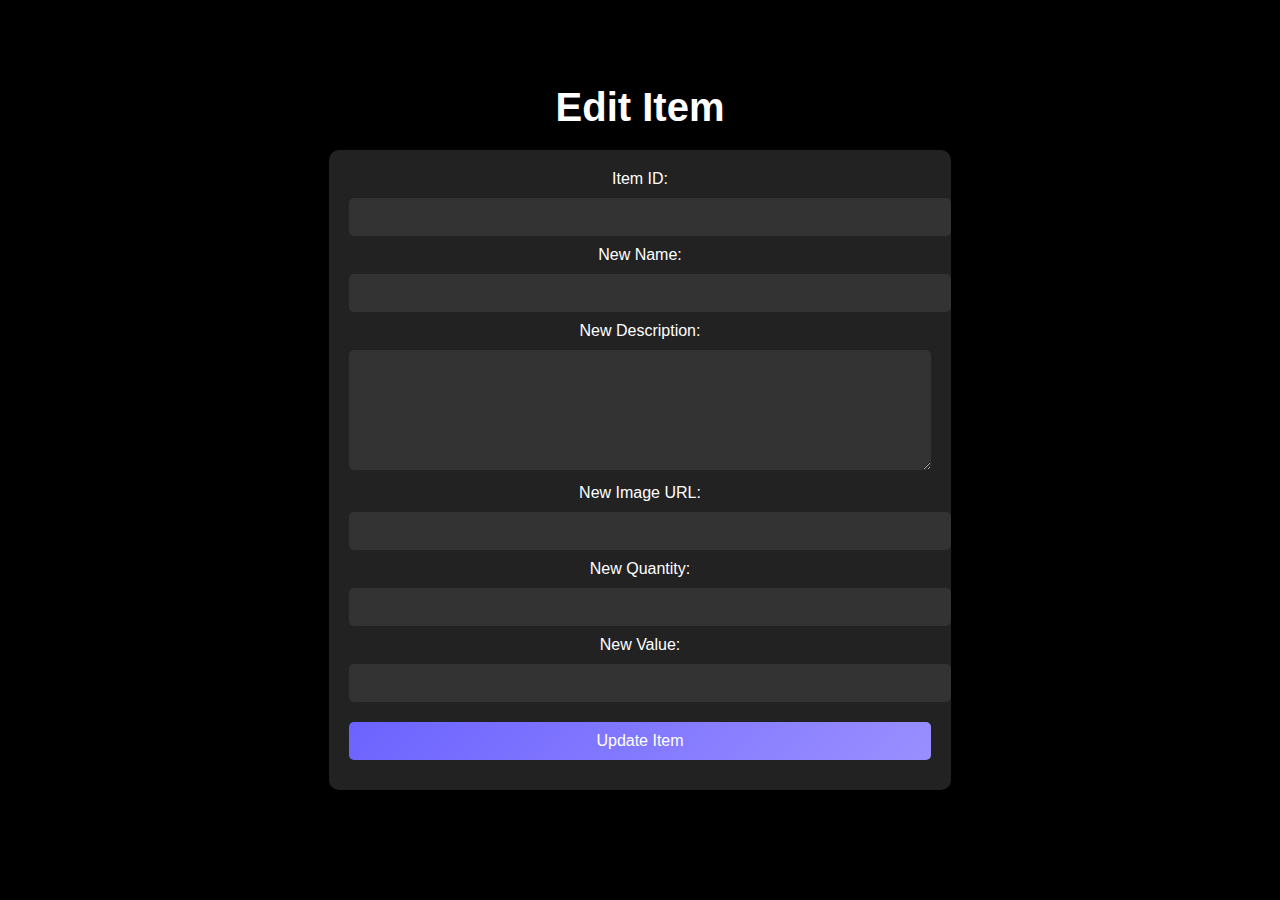
<file: editItemForm.html>
<!DOCTYPE html>
<html lang="en">
<head>
    <meta charset="UTF-8">
    <meta name="viewport" content="width=device-width, initial-scale=1.0">
    <title>Edit Item</title>
</head>
<style>
    /* Body Styling */
    body {
        font-family: 'Poppins', sans-serif;
        background-color: #000;
        color: #fff;
        text-align: center;
        padding: 50px;
    }

    /* Header */
    h1 {
        font-size: 2.5em;
        margin-bottom: 0.5em;
    }

    /* Form Styling */
    form {
        margin: 20px auto;
        width: 50%;
        background-color: #222;
        padding: 20px;
        border-radius: 10px;
        box-shadow: 0 5px 15px rgba(0, 0, 0, 0.5);
    }

    /* Form Input and Button Styling */
    input, button, textarea {
        width: 100%;
        padding: 10px;
        margin: 10px 0;
        font-size: 1em;
        border: none;
        border-radius: 5px;
    }

    /* Input Fields */
    input {
        background-color: #333;
        color: #fff;
    }

    /* Description Box (Textarea) Styling */
    textarea {
        background-color: #333;
        color: #fff;
        resize: vertical; /* Allow vertical resizing */
        min-height: 120px; /* Set a minimum height for the textarea */
        padding: 10px;
        font-family: 'Poppins', sans-serif;
        border-radius: 5px;
        box-sizing: border-box;
    }

    /* Button Styling */
    button {
        background: linear-gradient(135deg, #6c63ff, #9a8fff);
        color: #fff;
        cursor: pointer;
    }

    button:hover {
        background: #7b73ff;
    }

    /* Link Styling */
    a {
        color: #9a8fff;
        text-decoration: none;
    }

    a:hover {
        text-decoration: underline;
    }

</style>
<body>
<div class="container">
    <h1>Edit Item</h1>
    <form id="editItemForm" action="/updateItem" method="POST">
        <div class="form-group">
            <label for="itemID">Item ID:</label>
            <input type="text" id="itemID" name="id" readonly>
        </div>

        <div class="form-group">
            <label for="newItemName">New Name:</label>
            <input type="text" id="newItemName" name="name">
        </div>

        <div class="form-group">
            <label for="newItemDescription">New Description:</label>
            <textarea id="newItemDescription" name="description"></textarea>
        </div>

        <div class="form-group">
            <label for="newItemImageUrl">New Image URL:</label>
            <input type="text" id="newItemImageUrl" name="imageUrl">
        </div>

        <div class="form-group">
            <label for="newItemQuantity">New Quantity:</label>
            <input type="number" id="newItemQuantity" name="quantity">
        </div>

        <div class="form-group">
            <label for="newItemValue">New Value:</label>
            <input type="number" id="newItemValue" name="value">
        </div>

        <div class="form-group">
            <button type="submit">Update Item</button>
        </div>
    </form>
</div>

<script>
    // Submit edited item functionality
    const submitEditBtn = document.getElementById('submitEditBtn');
    if (submitEditBtn) {
        submitEditBtn.addEventListener('click', (event) => {
            const backendUrl = 'https://snowbase-production.up.railway.app'; // Backend URL
            event.preventDefault();

            // Get the updated item data from the form
            const itemId = document.getElementById('edititemId').value;
            const name = document.getElementById('editName').value;
            const description = document.getElementById('editDescription').value;
            const imageUrl = document.getElementById('editImageUrl').value;
            const quantity = document.getElementById('editQuantity').value;
            const value = document.getElementById('editValue').value;

            const updateditem = { name, description, imageUrl, quantity, value };

            // Send the updated data to the backend
            fetch(`${backendUrl}/api/items/${itemId}`, {
                method: 'PUT',
                headers: {
                    'Content-Type': 'application/json',
                },
                body: JSON.stringify(updateditem),
            })
                .then(response => {
                    if (!response.ok) {
                        throw new Error(`HTTP error! status: ${response.status}`);
                    }
                    return response.json();
                })
                .then(data => {
                    console.log('item updated:', data);

                    window.location.href = 'winterswiki.html';
                })
                .catch(error => {
                    console.error('Error updating item:', error);
                });
        });
    }

</script>
</body>
</html>
</file>
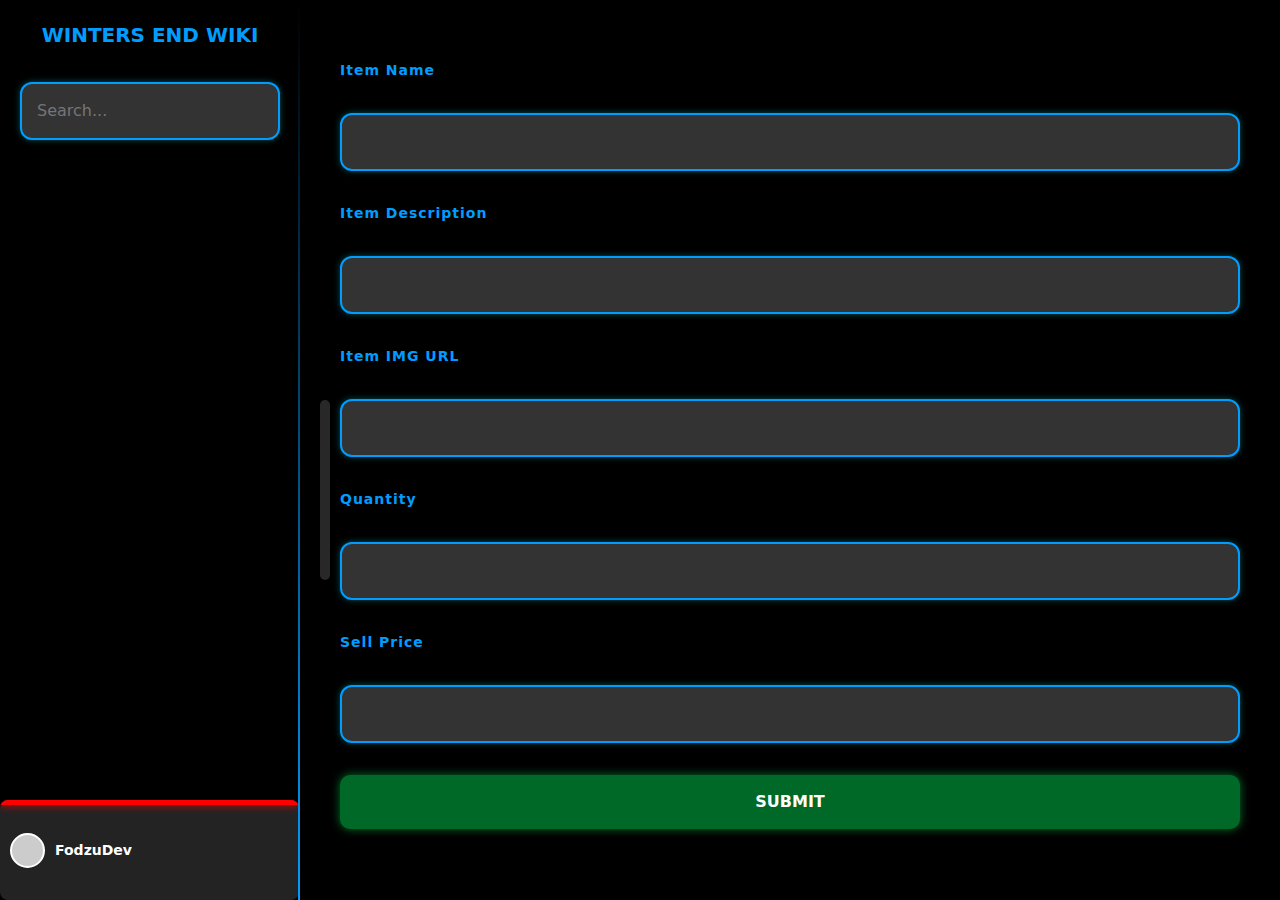
<file: Itemadd.html>
<!DOCTYPE html>
<html lang="en">
<head>
    <meta charset="UTF-8" />
    <meta name="viewport" content="width=device-width, initial-scale=1.0"/>
    <title>Winters End Wiki</title>
    <link rel="stylesheet" href="css/WintersWiki.css" />
    <link rel="stylesheet" href="css/bootstrap.css" type="text/css" />
    <link rel="stylesheet" href="css/item-cards.css" />
    <link rel="stylesheet" href="css/ItemAdd.css" />
</head>
<body>
<div class="sidebar">
    <div class="logo">WINTERS END WIKI</div>
    <div class="sidebar-toggle-line" id="sidebarToggle"></div>

    <div class="search-box">
        <input type="text" placeholder="Search..." />
    </div>

    <div class="nav-buttons">
        <button id="homeBtn" class="btn-home">HOME</button>
        <button class="btn-getting-started">GETTING STARTED</button>
        <button class="btn-gameplay">GAMEPLAY</button>
        <button class="btn-characters">CHARACTERS</button>
        <button id="itemsBtn" class="btn-items">ITEMS</button>
        <button class="btn-updatelog">UPDATE LOG</button>
    </div>

    <div class="account-info">
        <div class="profile-picture"></div>
        <div class="account-name">FodzuDev</div>
    </div>
</div>

<div class="main-content">

    <form id="itemForm">
        <label>Item Name</label>
        <label for="itemName"></label><input type="text" id="itemName" required>

        <label>Item Description</label>
        <label for="itemDescription"></label><input type="text" id="itemDescription" required>

        <label>Item IMG URL</label>
        <label for="itemImageUrl"></label><input type="text" id="itemImageUrl" required>

        <label>Quantity</label>
        <label for="itemQuantity"></label><input type="number" id="itemQuantity" required>

        <label>Sell Price</label>
        <label for="itemValue"></label><input type="number" id="itemValue" required>

        <button type="submit" id="submitBtn">SUBMIT</button>
    </form>


</div>
<script src="js/ItemAdd.js"></script>
</body>
</html>
</file>
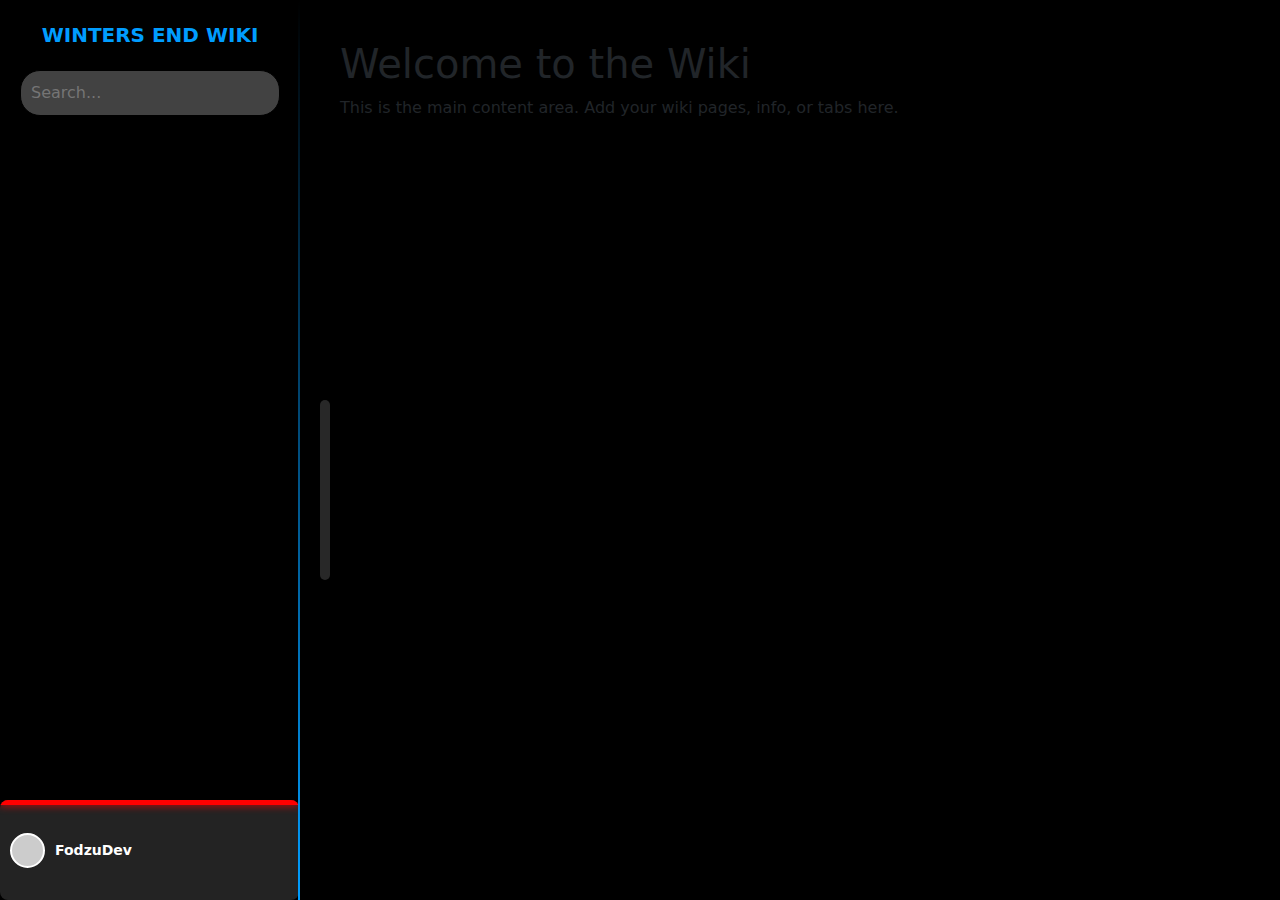
<file: WintersWiki.html>
<!DOCTYPE html>
<html lang="en">
<head>
  <meta charset="UTF-8" />
  <meta name="viewport" content="width=device-width, initial-scale=1.0"/>
  <title>Wiki with Sidebar</title>
  <link rel="stylesheet" href="css/WintersWiki.css" />
  <link rel="stylesheet" href="css/bootstrap.css" type="text/css" />
  <link rel="stylesheet" href="css/item-cards.css" /> </head>
<body>

<div class="sidebar">
  <div class="logo">WINTERS END WIKI</div>
  <div class="sidebar-toggle-line" id="sidebarToggle"></div>

  <div class="search-box">
    <input type="text" placeholder="Search..." />
  </div>

  <div class="nav-buttons">
    <button id="homeBtn" class="btn-home">HOME</button>
    <button class="btn-getting-started">GETTING STARTED</button>
    <button class="btn-gameplay">GAMEPLAY</button>
    <button class="btn-characters">CHARACTERS</button>
    <button id="itemsBtn" class="btn-items">ITEMS</button>
    <button class="btn-updatelog">UPDATE LOG</button>
  </div>

  <div class="account-info">
    <div class="profile-picture"></div>
    <div class="account-name">FodzuDev</div>
  </div>
</div>

<div class="main-content">
  <h1>Welcome to the Wiki</h1>
  <p>This is the main content area. Add your wiki pages, info, or tabs here.</p>

  <div id="itemCardsContainer" class="item-card-container" style="display: none;">
  </div>

</div>
<script src="js/WikiJS.js"></script>
</body>
</html>
</file>
<file: css/WintersWiki.css>
:root {
    --sidebar-width: 300px;
    --sidebar-collapsed-width: 60px;
}

body {
    color: #000;
    background-color: #000 !important; /* Force background color to black */
    font-family: Poppins, sans-serif;
}


.sidebar {
    width: var(--sidebar-width);
    position: fixed;
    overflow: hidden;
    top: 0;
    left: 0;
    height: 100vh;
    background-color: #000;
    display: flex;
    flex-direction: column;
    padding: 20px;
    box-sizing: border-box;
    transition: width 0.3s ease;
}
/* Clickable toggle area next to the glowing line */
.sidebar-toggle-line {
    position: fixed;
    top: 400px; /* Position it a bit down from top */
    left: 320px; /* Position beside the open sidebar */
    width: 10px;
    height: 180px; /* Only part of screen height */
    background-color: rgba(200, 200, 200, 0.2);
    border-radius: 20px;
    cursor: pointer;
    z-index: 1000;
    transition: left 0.3s ease, background-color 0.2s ease;
}
.sidebar-toggle-line:hover {
    background-color: rgba(255, 255, 255, 0.25);
}
.sidebar:not(.collapsed) + .sidebar-toggle-line {
    left: 300px;
}

.sidebar.collapsed {
    width: var(--sidebar-collapsed-width);
    padding: 0;
    overflow: hidden;
}
.sidebar.collapsed .logo,
.sidebar.collapsed .search-box,
.sidebar.collapsed .nav-buttons,
.sidebar.collapsed .account-info {
    display: none;
}
.sidebar.collapsed ~ .main-content {
    margin-left: 0;
}



.sidebar::after {
    content: "";
    position: absolute;
    bottom: -100%;
    right: 0;
    width: 2px;
    height: 200%;
    background: linear-gradient(to top, transparent 0%, rgba(0, 157, 255, 1) 50%, transparent 100%);
    animation: glowing-vertical-up 3s linear infinite;
    z-index: 1;
}

@keyframes glowing-vertical-up {
    0% {
        bottom: -200%;
    }
    100% {
        bottom: 100%;
    }
}

.main-content {
    transition: margin-left 0.3s ease;
}

.sidebar.collapsed ~ .main-content {
    margin-left: var(--sidebar-collapsed-width);
}
.logo {
    font-size: 20px;
    font-weight: bold;
    margin-bottom: 20px;
    text-align: center;
    z-index: 10;
    position: relative;
    color: rgba(0, 157, 255, 1);
}


.search-box {
    margin-bottom: 20px;
}

.search-box input {
    width: 100%;
    padding: 10px;
    border: 1px solid #000000;
    background-color: #424242;
    color: #fff;
    border-radius: 20px;
}

.nav-buttons {
    display: flex;
    flex-direction:     column;
    gap: 20px;
    margin-bottom: 30px;

}

.nav-buttons button {
    padding: 10px 30px;
    background-color: #000000;
    color: #fff;
    border: 2px solid transparent;
    border-radius: 20px;
    cursor: pointer;
    transition: all 0.3s ease;
    height: 60px;
    font-weight: bold;
    opacity: 0;
    transform: translateX(-30px);
    animation: slideIn 0.6s forwards;
}

.nav-buttons .btn-home {
    border-color: #1e90ff; /* Dodger blue */
}
.nav-buttons .btn-getting-started {
    border-color: #28a745; /* Green */
}
.nav-buttons .btn-gameplay {
    border-color: #ffc107; /* Yellow */
}
.nav-buttons .btn-characters {
    border-color: #6610f2; /* Purple */
}
.nav-buttons .btn-items {
    border-color: #17a2b8; /* Teal */
}
.nav-buttons .btn-updatelog {
    border-color: #ff69b4; /* Hot pink */
}
.nav-buttons .btn-Additem{
    border-color: #ff078b;
}

/* Optional hover effect */
.nav-buttons button:hover {
    background-color: #111111;
}
.nav-buttons button:nth-child(1) {
    animation-delay: 0.1s;
}

.nav-buttons button:nth-child(2) {
    animation-delay: 0.2s;
}

.nav-buttons button:nth-child(3) {
    animation-delay: 0.3s;
}

.nav-buttons button:nth-child(4) {
    animation-delay: 0.4s;
}

.nav-buttons button:nth-child(5) {
    animation-delay: 0.5s;
}

.nav-buttons button:nth-child(6) {
    animation-delay: 0.6s;
}
.nav-buttons button:nth-child(7) {
    animation-delay: 0.7s;
}

@keyframes slideIn {
    0% {
        opacity: 0; /* Hidden at the start */
        transform: translateX(-30px); /* Start from the left */
    }
    100% {
        opacity: 1; /* Fully visible */
        transform: translateX(0); /* End at its original position */
    }
}


.account-info {
    display: flex;
    align-items: center;
    gap: 10px;
    margin-top: auto;
    width: 115%;
    right: 20px;
    height: 100px; /* Increase the height for a larger background */
    background-color: #232323;
    background-size: cover;
    background-position: center;
    padding: 10px;
    position: relative;
    border-radius: 8px;
    overflow: hidden;
    bottom: -20px; /* This ensures it sticks to the bottom */
}


.account-info::before {
    content: '';
    position: absolute;
    top: 0;
    left: 0;
    height: 5px;
    width: 100%;
    background-color: red;
    box-shadow: 0 0 8px red;
}


.account-info.online::before {
    background-color: limegreen;
    box-shadow: 0 0 8px limegreen;
}

.profile-picture {
    width: 35px;
    height: 35px;
    border-radius: 50%;
    background-color: #ccc;
    border: 2px solid #fff;
    object-fit: cover;
}

.account-name {
    font-size: 14px;
    font-weight: bold;
    color: #ffffff;
}


.main-content {
    margin-left: var(--sidebar-width);
    padding: 40px;
    transition: margin-left 0.3s ease;
}
</file>
<file: css/item-cards.css>
.item-card-container {
    display: grid;
    grid-template-columns: repeat(auto-fit, minmax(200px, auto));
    gap: 20px;
    padding: 20px;
    margin-top: 20px;
    justify-content: flex-start;
}

.item-card {
    background-color: #333;
    border-radius: 10px;
    box-shadow: 2px 2px 5px rgba(0, 0, 0, 0.3);
    overflow: hidden;
    display: flex;
    flex-direction: column;
    width: 200px;
    height: 300px;
    transition: all 0.3s ease;
    cursor: pointer;
}

.item-card.expanded {
    position: fixed;
    top: 50%;
    left: 50%;
    transform: translate(-50%, -50%) scale(1.05);
    width: 400px;
    height: auto;
    background-color: #111;
    border: 2px solid #00f0ff;
    box-shadow: 0 0 30px #00f0ff88;
    z-index: 999;
    padding: 30px;
}

.item-buttons {
    margin-top: 20px;
    display: flex;
    justify-content: center;
    gap: 20px;
}
.item-buttons button {
    background: #00d94f;
    border: none;
    padding: 10px 20px;
    border-radius: 10px;
    color: white;
    font-weight: bold;
    cursor: pointer;
    transition: all 0.3s ease;
}
.item-buttons button:hover {
    background: #00b93f;
    box-shadow: 0 0 10px #00d94faa;
}
.item-icon-area {
    background-color: #444;
    display: flex;
    justify-content: center;
    align-items: center;
    padding: 20px;
    flex-grow: 1;
}

.item-icon {
    max-width: 80%;
    max-height: 80%;
    color: #eee;
    font-size: 1.2em;
    text-align: center;
}

.item-icon img {
    max-width: 100%;
    max-height: 100%;
    object-fit: contain;
}

.item-details {
    background-color: #282828;
    padding: 15px;
    text-align: center;
    border-top: 1px solid #444;
}

.item-details .item-name {
    color: #eee;
    margin-top: 0;
    margin-bottom: 5px;
    font-weight: bold;
    font-size: 1.1em;
}

.item-details p {
    color: #ccc;
    margin-bottom: 3px;
    font-size: 0.9em;
}


/*SKELETON STYLE OR LOADING THINGY*/


.skeleton-card {
    background-color: #2a2a2a;
    border-radius: 10px;
    box-shadow: 2px 2px 5px rgba(0, 0, 0, 0.3);
    overflow: hidden;
    display: flex;
    flex-direction: column;
    width: 200px;
    height: 300px;
    align-items: center;
}

.skeleton-icon-area {
    background-color: #333;
    display: flex;
    justify-content: center;
    align-items: center;
    padding: 20px;
    flex-grow: 1;
    width: 100%;
}

.skeleton-icon {
    width: 80px;
    height: 80px;
    background-color: #444;
    border-radius: 5px;
}

.skeleton-text {
    background-color: #444;
    border-radius: 5px;
    height: 1em;
    margin-bottom: 0.5em;
}

.skeleton-text-long {
    width: 80%;
}

.skeleton-text-medium {
    width: 60%;
}

.skeleton-text-short {
    width: 40%;
}

.skeleton-card > .item-icon-area,
.skeleton-card > .item-details > * {
    animation: skeleton-loading 1.5s infinite linear;
}

@keyframes skeleton-loading {
    0% {
        background-color: #2a2a2a;
    }
    50% {
        background-color: #333;
    }
    100% {
        background-color: #2a2a2a;
    }
}
</file>
<file: css/ItemAdd.css>
.form-container {
    max-width: 400px;
    margin: 0 auto;
    padding: 40px 20px;
    text-align: center;
}

input[type="text"], input[type="number"] {
    width: 100%;
    padding: 15px;
    margin: 12px 0;
    border: 2px solid #009dff;
    border-radius: 12px;
    background-color: #333;
    color: white;
    font-size: 16px;
    transition: all 0.3s ease;
    box-shadow: 0 0 6px #00f0ff55;
}

input[type="text"]:focus, input[type="number"]:focus {
    border-color: #009dff;
    background-color: #222;
    box-shadow: 0 0 12px #00f0ffaa;
    transform: scale(1.02);
    outline: none;
}

label {
    font-weight: bold;
    color: #009dff;
    margin-top: 20px;
    display: block;
    font-size: 14px;
    letter-spacing: 1px;
    margin-bottom: 5px;
}

button[type="submit"] {
    margin-top: 20px;
    width: 100%;
    padding: 15px;
    background-color: #006927;
    color: white;
    font-weight: bold;
    font-size: 16px;
    border: none;
    border-radius: 10px;
    cursor: pointer;
    transition: all 0.3s ease;
    box-shadow: 0 0 10px #00d94f88;
}

button[type="submit"]:hover {
    background-color: #00b93f;
    box-shadow: 0 0 15px #00d94faa;
    transform: scale(1.03);
}
</file>
